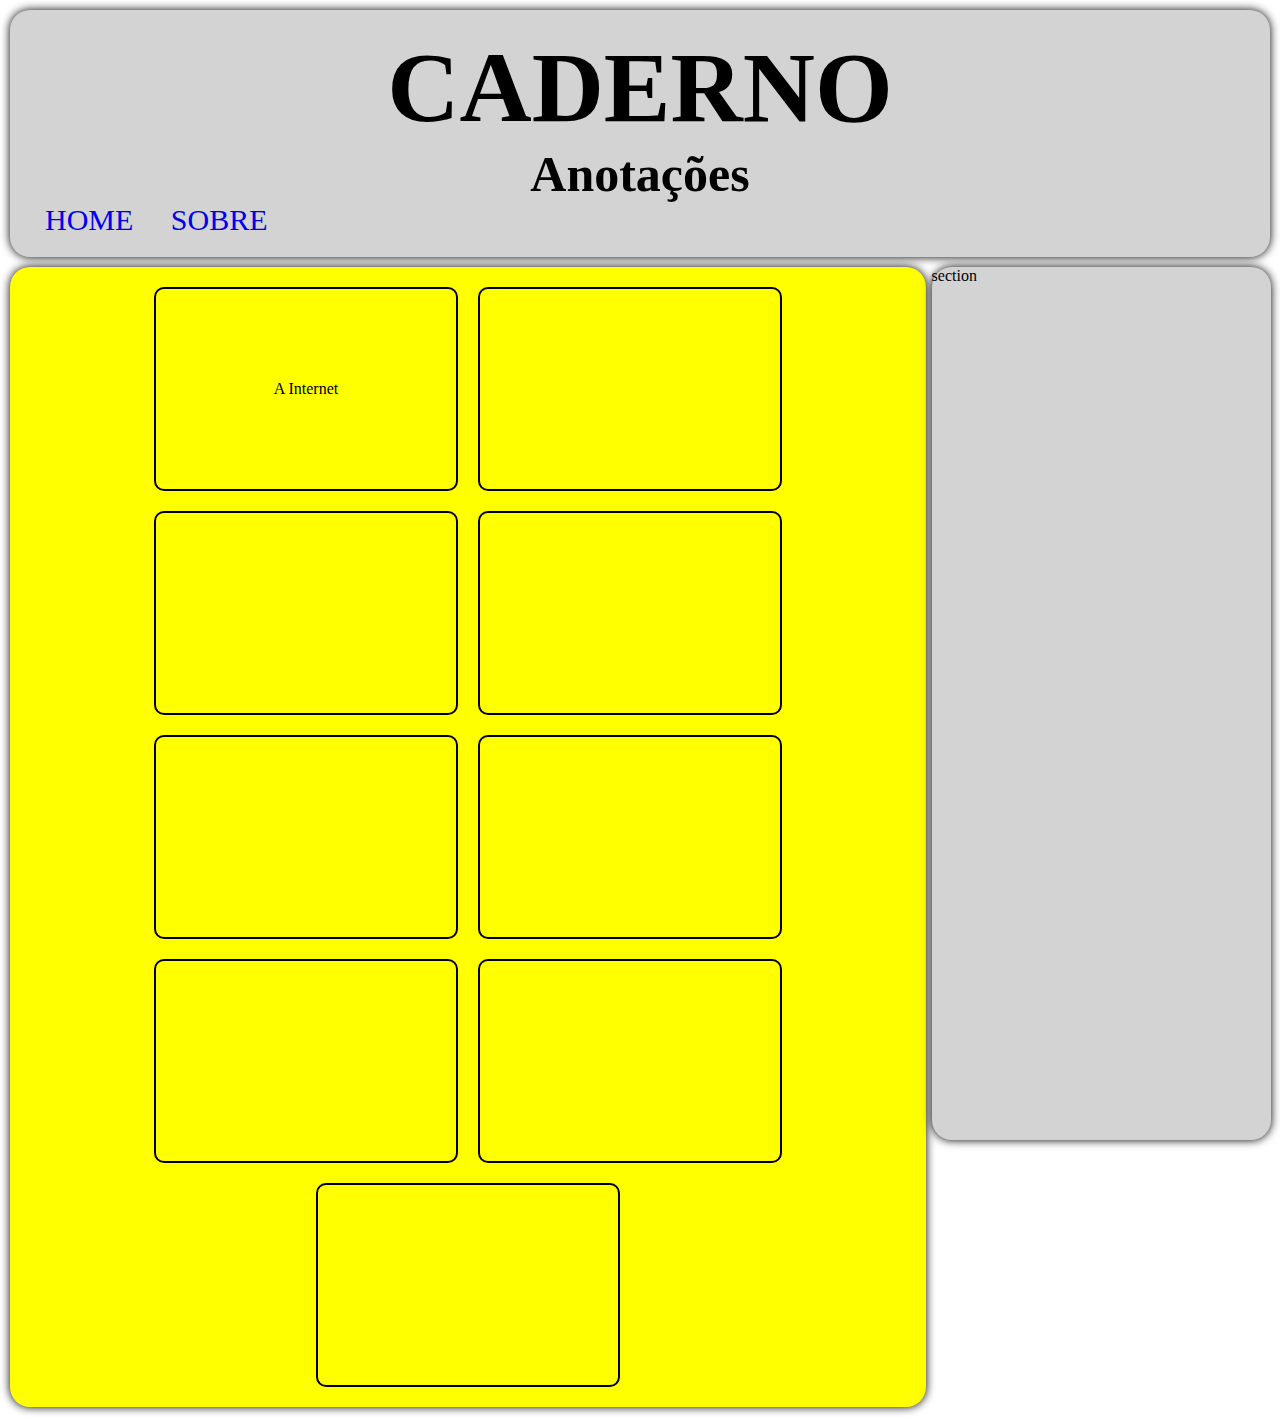
<file: index.html>
<!DOCTYPE html>
<html lang="pt-br">
<head>
    <meta charset="UTF-8">
    <meta name="viewport" content="width=device-width, initial-scale=1.0">
    <title>Caderno de Anotações</title>
    <link rel="stylesheet" href="style.css">
    <link rel="shortcut icon" href="Imagens/agenda.png" type="image/x-icon">
</head>
<body>
    <header>
        <h1>CADERNO</h1>
        <h2>Anotações</h2>
        <nav>
            <a href="file:///C:/Users/breno/OneDrive/Documentos/Estudos/Caderno/index.html">HOME</a>
            <a href="file:///C:/Users/breno/OneDrive/Documentos/Estudos/Caderno/sobre.html">SOBRE</a>
        </nav>
    </header>

    <main>
        
        <div class="bloco"><p>A Internet</p></div>
        <div class="bloco"></div>
        <div class="bloco"></div>
        <div class="bloco"></div>
        <div class="bloco"></div>
        <div class="bloco"></div>
        <div class="bloco"></div>
        <div class="bloco"></div>
        <div class="bloco"></div>

        <section>section</section>
        
    </main>

    <footer>

    </footer>
  
</body>
</html>
</file>
<file: style.css>
@charset "UTF-8";

*{
    margin: auto;
    padding: auto;
}

:root{

}

header{
    background-color: lightgray;
    margin: 10px 10px;
    padding: 20px;
    text-align: center;
    border-radius: 20px;
    box-shadow: 0 0 10px black;
}

header > h1{
    font-size: 100px;
}

header > h2{
    font-size: 50px;
}

header > nav{
    text-align: left;
    font-size: 30px;
}

header > nav > a{
    text-decoration: none;
    padding: 0 15px;
}

body{
  
}

main {
    display: flex;
    flex-wrap: wrap;
    justify-content: center;
    padding: 10px;
    margin: 10px;
    border-radius: 20px;
    box-shadow: 0 0 10px black;
    background-color: yellow;
    width: 70%;
}

div.bloco {
    margin: 10px;
    border-radius: 10px;
    width: 300px;
    height: 200px;
    border: 2px solid black;
    display: flex;
   
}

section{
    position: absolute;
    left: 72%;
    top: 267px;
    width: 26.5%;
    height: 97%;
    margin-left: 10px;
    border-radius: 20px;
    box-shadow: 0 0 10px black;
    background-color: lightgray;
}

p{
  
   
}
</file>
